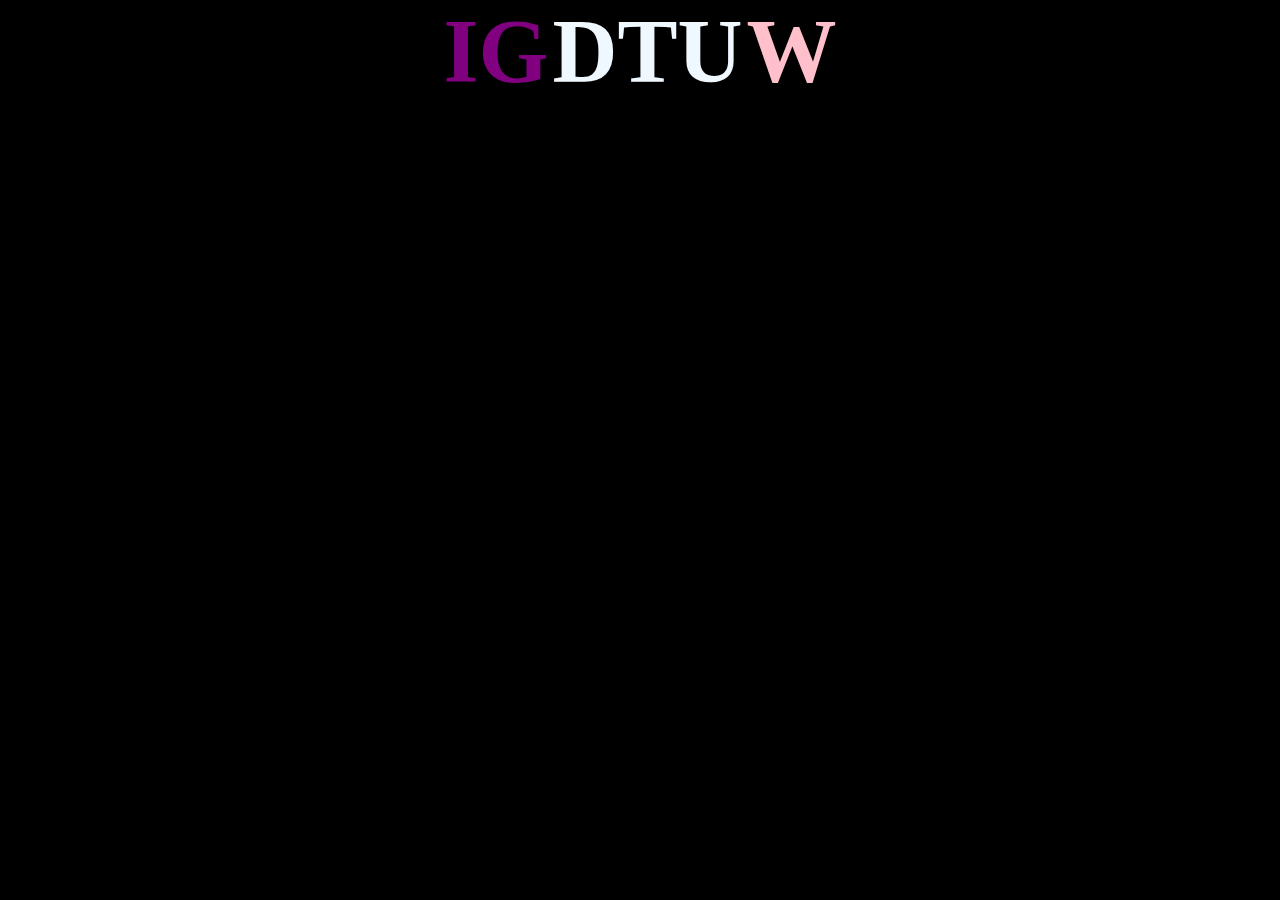
<file: homepage.html>
<!DOCTYPE html>
<html lang="en">
<head>
    <meta charset="UTF-8">
    <meta name="viewport" content="width=device-width, initial-scale=1.0">
    <title>home page</title>
    <style>
        .IGDTUW span {
            font-size: 90px;
            font-weight: bold;
            display: inline-block;
            text-align: center;
            
            font-style: var(3d);
        }
       .i{
        color: purple;
       }
       .women{
        color:pink
       }
       .d{
        color: aliceblue;
       }
       body{
        background-color: black;
        color: black;
        justify-content: center;
        align-items: center;
        font-style: var(3d);
        margin: 0%;
        display: flex;
       
        padding: 0%;
        



       }
       video {
            position: absolute;
            top: 50%;
            left: 50%;
            transform: translate(-50%, -50%);
            min-width: 100%;
            min-height: 100%;
            z-index: -1;
            object-fit: cover;
        }


    </style>
</head>
<body>
    <div class="IGDTUW">
        <span class="i">IG</span>
        <span class="d">DTU</span>
        <span class="women">W</span>
    </div>
    
        <div class="video">
            <video   loop muted autoplay>
                <source src="#">
                
            </video>
        <script>
            window.onload = function(){
                document.getElementsByClassName("video").play();
    
            }
    
        </script>
    
    </div>
</body>
</html>
</file>
